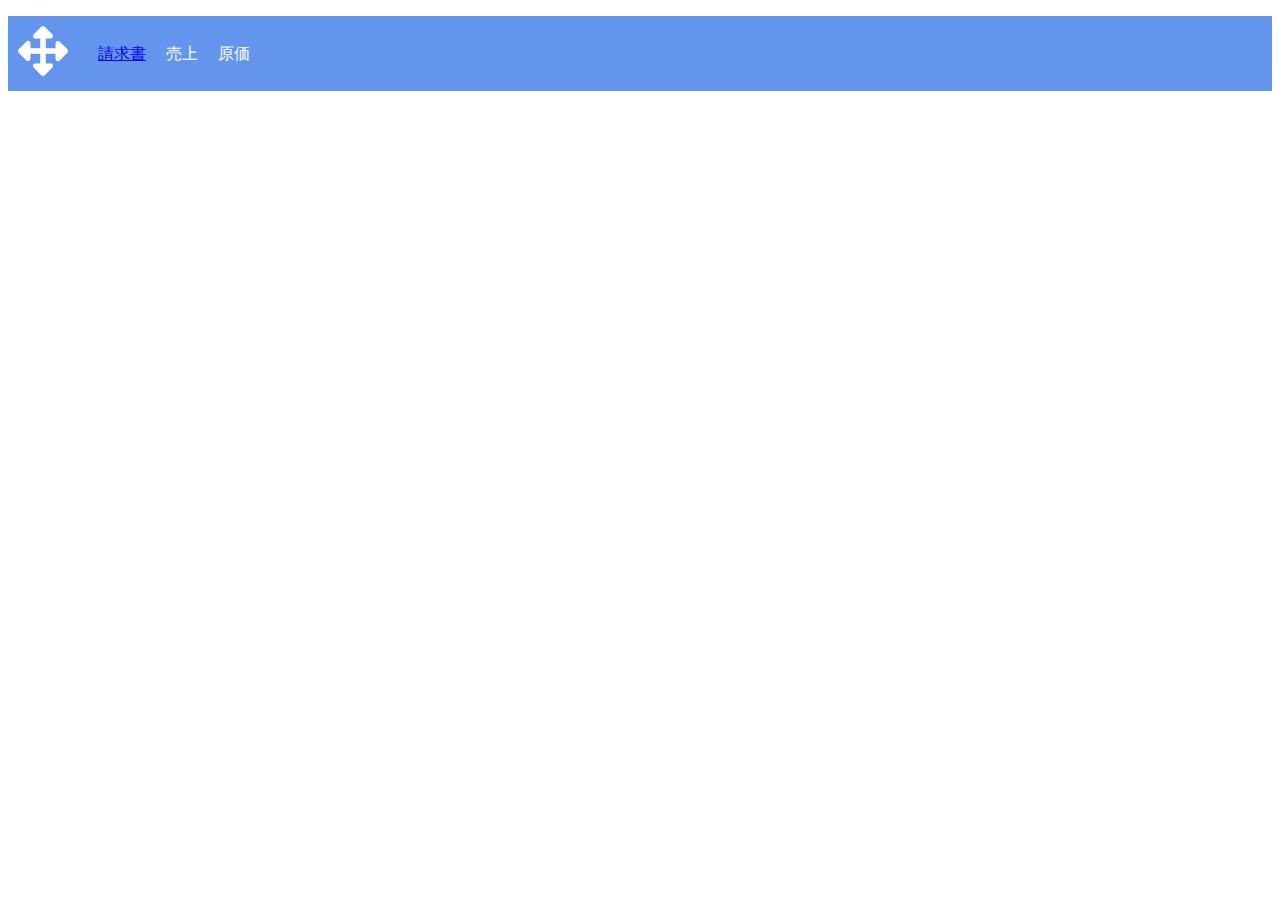
<file: index.html>
<!DOCTYPE html>
<html>
  <head>
    <meta charset="utf-8">
    <link rel="stylesheet" href="cording.css">
    <link href="https://use.fontawesome.com/releases/v5.6.1/css/all.css" rel="stylesheet">
    <title>システム</title>
  </head>
  <body>
    <header>
      <div class="fas fa-arrows-alt logo"></div>
      <div class="header-list">
        <ul>
          <li><a href="invoice.html">請求書</a></li>
          <li><a>売上</a></li>
          <li><a>原価</a></li>
        </ul>
      </div>
    </header>
  </body>
</html>
</file>
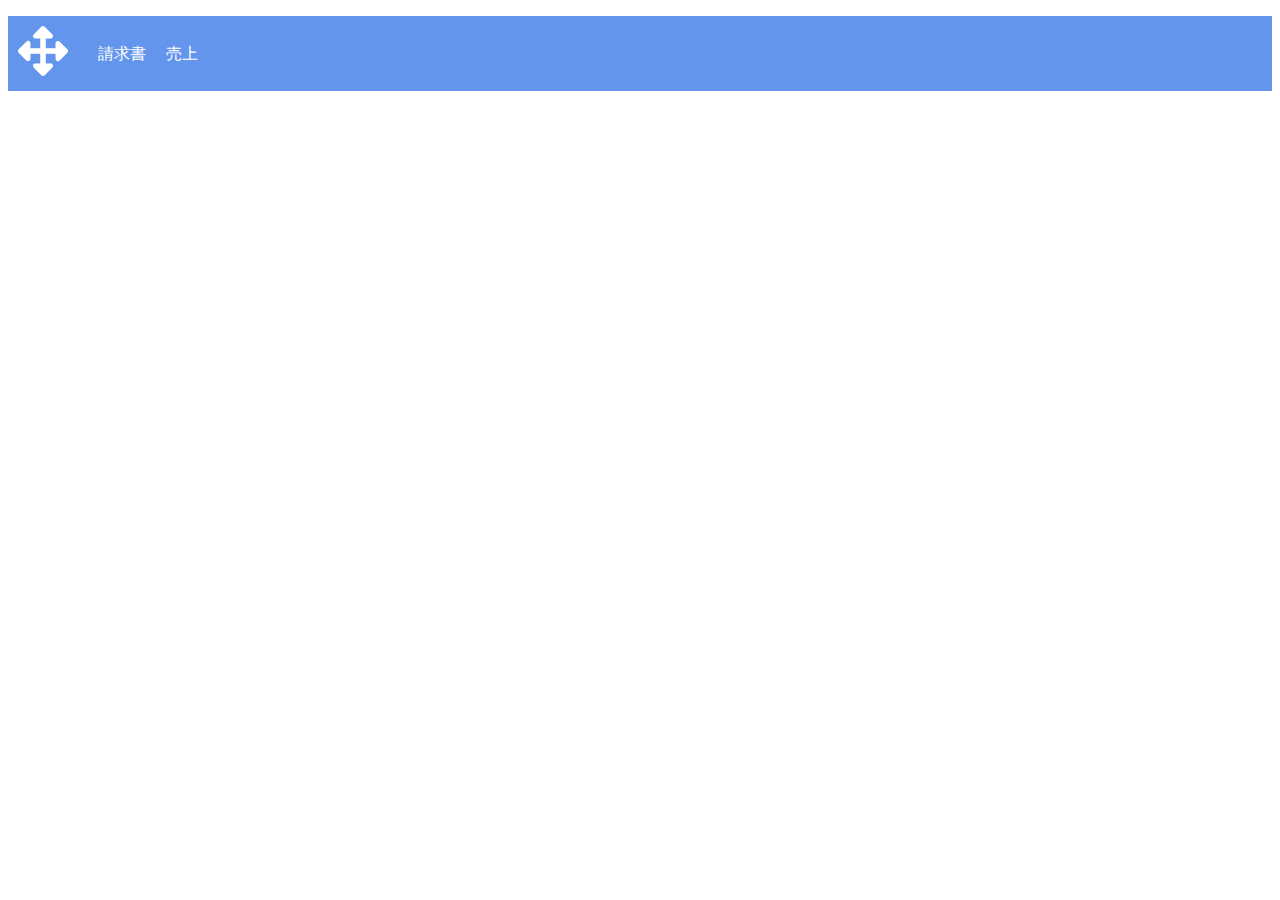
<file: invoice.html>
<!DOCTYPE html>
<html>
  <head>
    <meta charset="utf-8">
    <link rel="stylesheet" href="cording.css">
    <link href="https://use.fontawesome.com/releases/v5.6.1/css/all.css" rel="stylesheet">
    <title>請求書</title>
  </head>
  <body>
    <header>
      <div class="fas fa-arrows-alt logo"></div>
      <div class="header-list">
        <ul>
          <li><a>請求書</a></li>
          <li><a>売上</a></li>
        </ul>
      </div>
    </header>
  </body>
</html>
</file>
<file: cording.css>
header {
  background-color: cornflowerblue;
  height: 75px;
  line-height: 75px;
  color: white;
}

.logo {
  font-size: 50px;
  padding: 10px 10px;
  float: left;
}

li {
  list-style: none;
  float: left;
}

.header-list a {
  padding-left: 20px;
}
</file>
